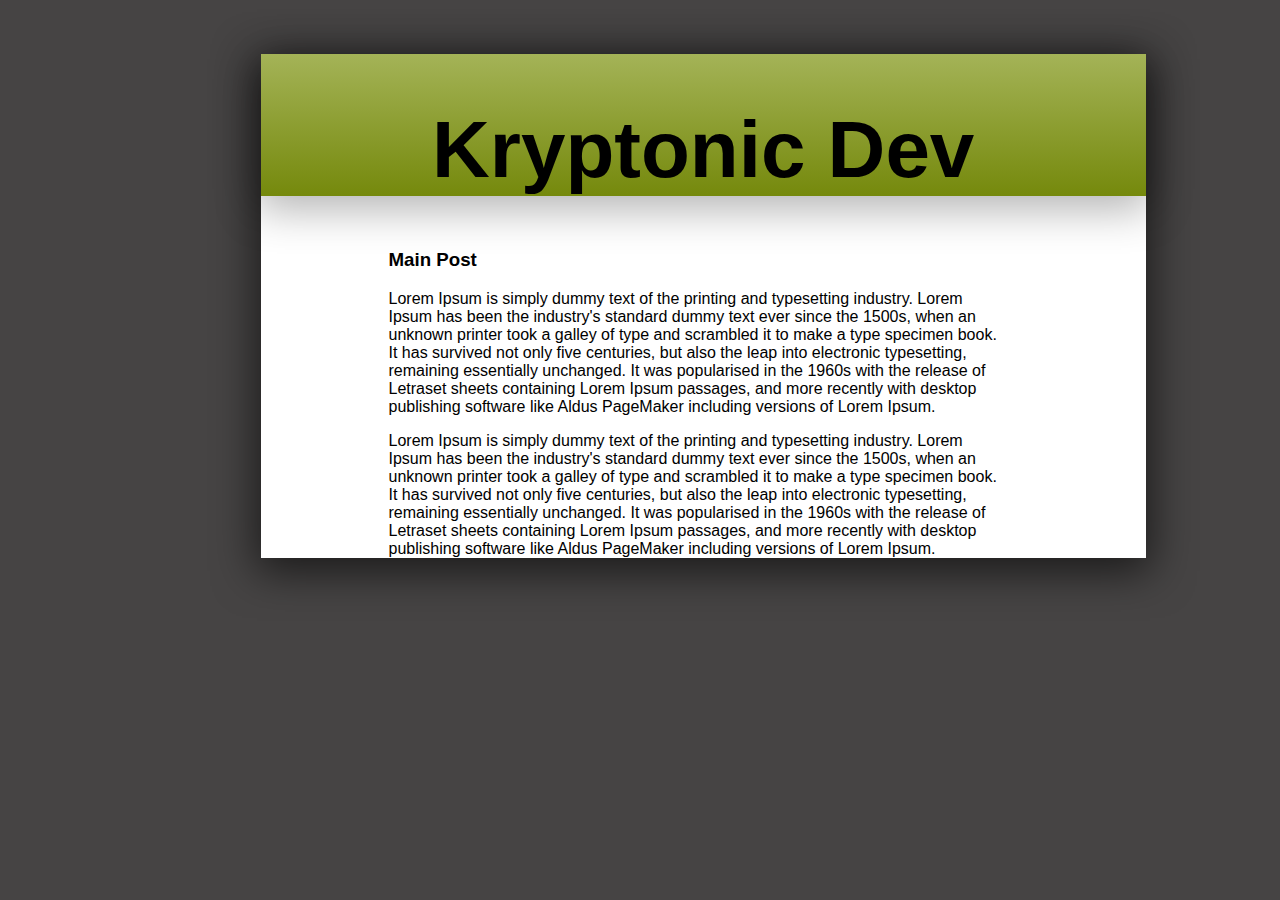
<file: index.html>
<!DOCTYPE html>
<html>
<head>
    <title>KryptonicDEV</title>
    <link rel="stylesheet" type="text/css" href="main.css">
    </head>
<body>
<div id="container">
    <div id="header">
    <h1 id="title">Kryptonic Dev</h1>
    
    </div>
    <div id="post">
        <h3>Main Post</h3>
    <p> Lorem Ipsum is simply dummy text of the printing and typesetting industry. Lorem Ipsum has been the industry's standard dummy text ever since the 1500s, when an unknown printer took a galley of type and scrambled it to make a type specimen book. It has survived not only five centuries, but also the leap into electronic typesetting, remaining essentially unchanged. It was popularised in the 1960s with the release of Letraset sheets containing Lorem Ipsum passages, and more recently with desktop publishing software like Aldus PageMaker including versions of Lorem Ipsum.</p>
        <p> Lorem Ipsum is simply dummy text of the printing and typesetting industry. Lorem Ipsum has been the industry's standard dummy text ever since the 1500s, when an unknown printer took a galley of type and scrambled it to make a type specimen book. It has survived not only five centuries, but also the leap into electronic typesetting, remaining essentially unchanged. It was popularised in the 1960s with the release of Letraset sheets containing Lorem Ipsum passages, and more recently with desktop publishing software like Aldus PageMaker including versions of Lorem Ipsum.</p>
    </div>
    </div>
    
    </body>
</html>
</file>
<file: main.css>
body {
    background-color: #464444;
    font-family: Arial;
}
#container {
    margin-left: 20%;
    margin-right: 20%;
    width: 70%;
    height: 50%;
    background-color: white;
    box-shadow: 0px 9px 40.94px 5.06px rgba(0, 0, 0, 0.63);
}
#header {                                               
    width: auto;
    height: auto;
    margin: auto;
    background: #a4b357;
    background: -moz-linear-gradient(top,  #a4b357 0%, #75890c 100%);
    background: -webkit-linear-gradient(top,  #a4b357 0%,#75890c 100%);
    background: linear-gradient(to bottom,  #a4b357 0%,#75890c 100%);
    filter: progid:DXImageTransform.Microsoft.gradient( startColorstr='#a4b357', endColorstr='#75890c',GradientType=0 ); /* IE6-9 */
    box-shadow: 0px 9px 40.94px 5.06px rgba(0, 0, 0, 0.3);
    text-align: center;
    font-weight: 200;
} 
#post {
    margin: auto;
    padding-left: 0px;
    padding-right: 10px;
    width: inherit;
}
#title {
    padding-top: 50px;
    font-size: 80px;
}
</file>
